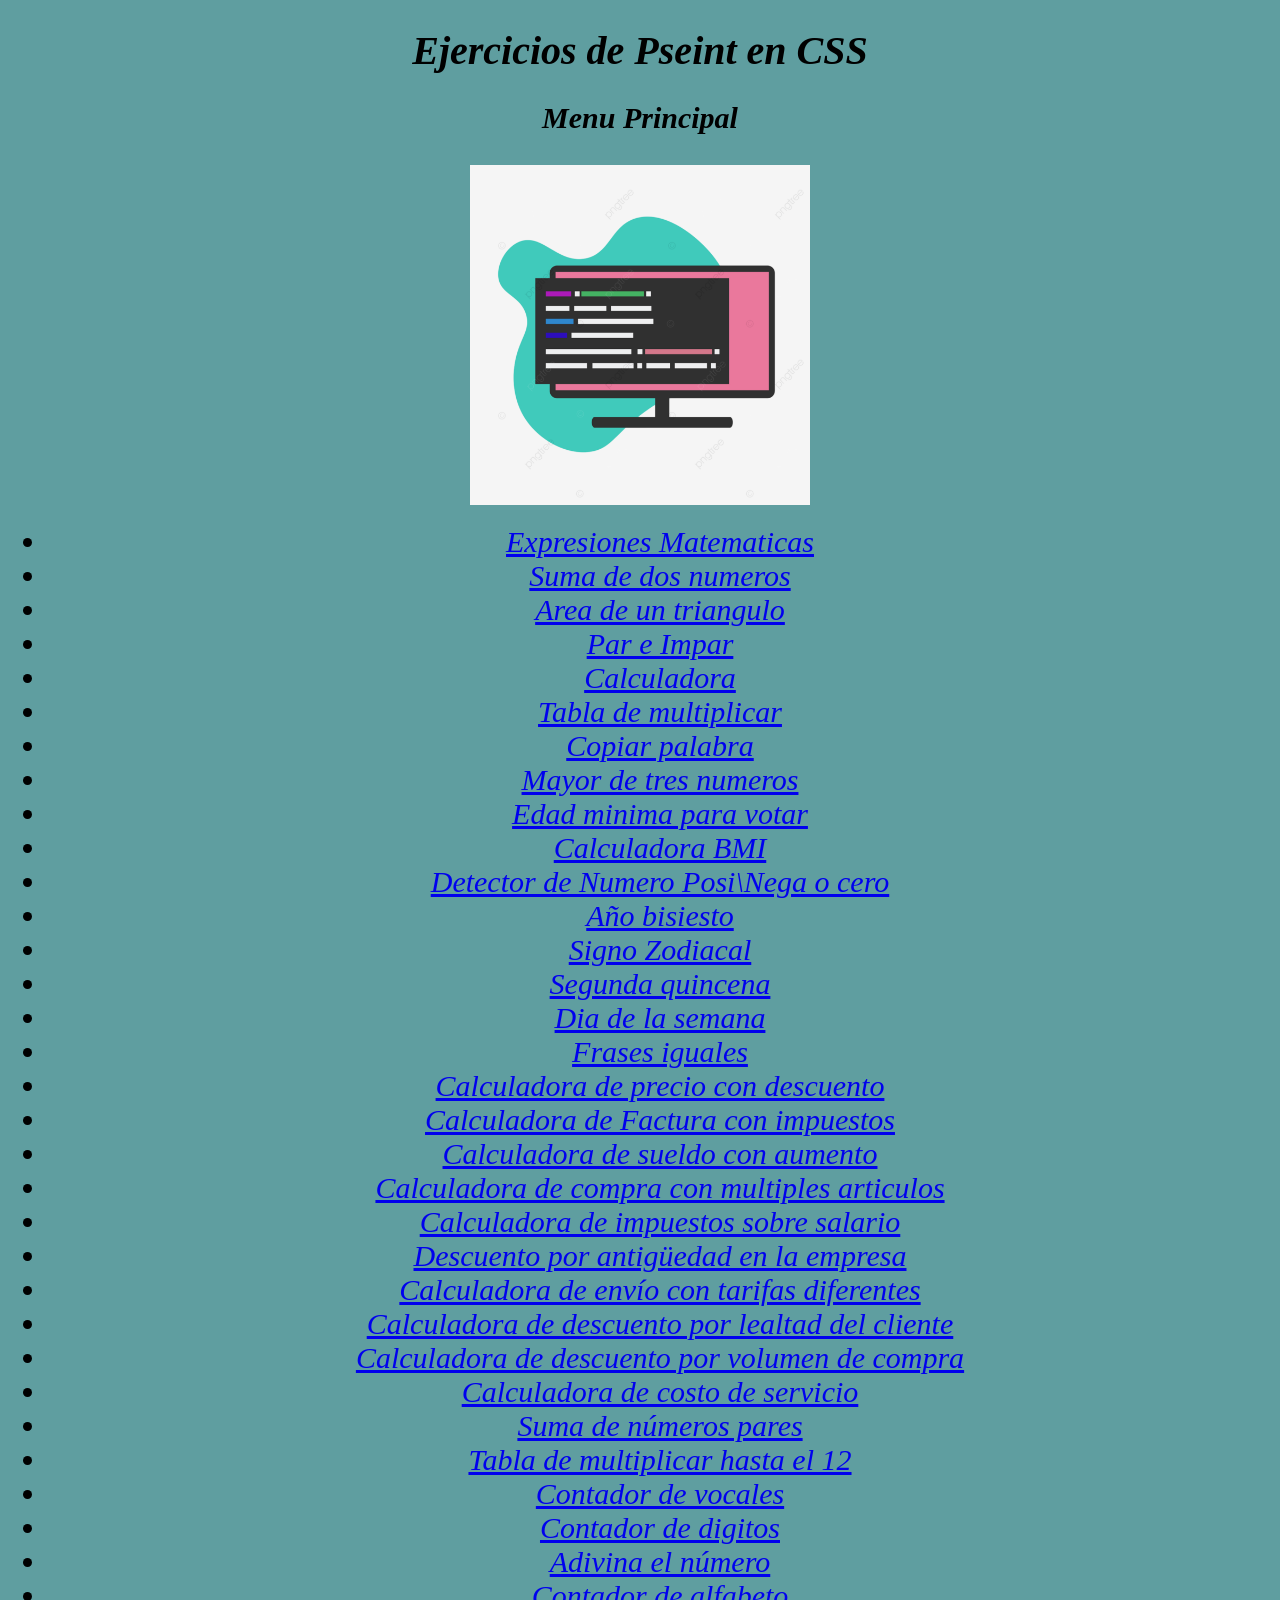
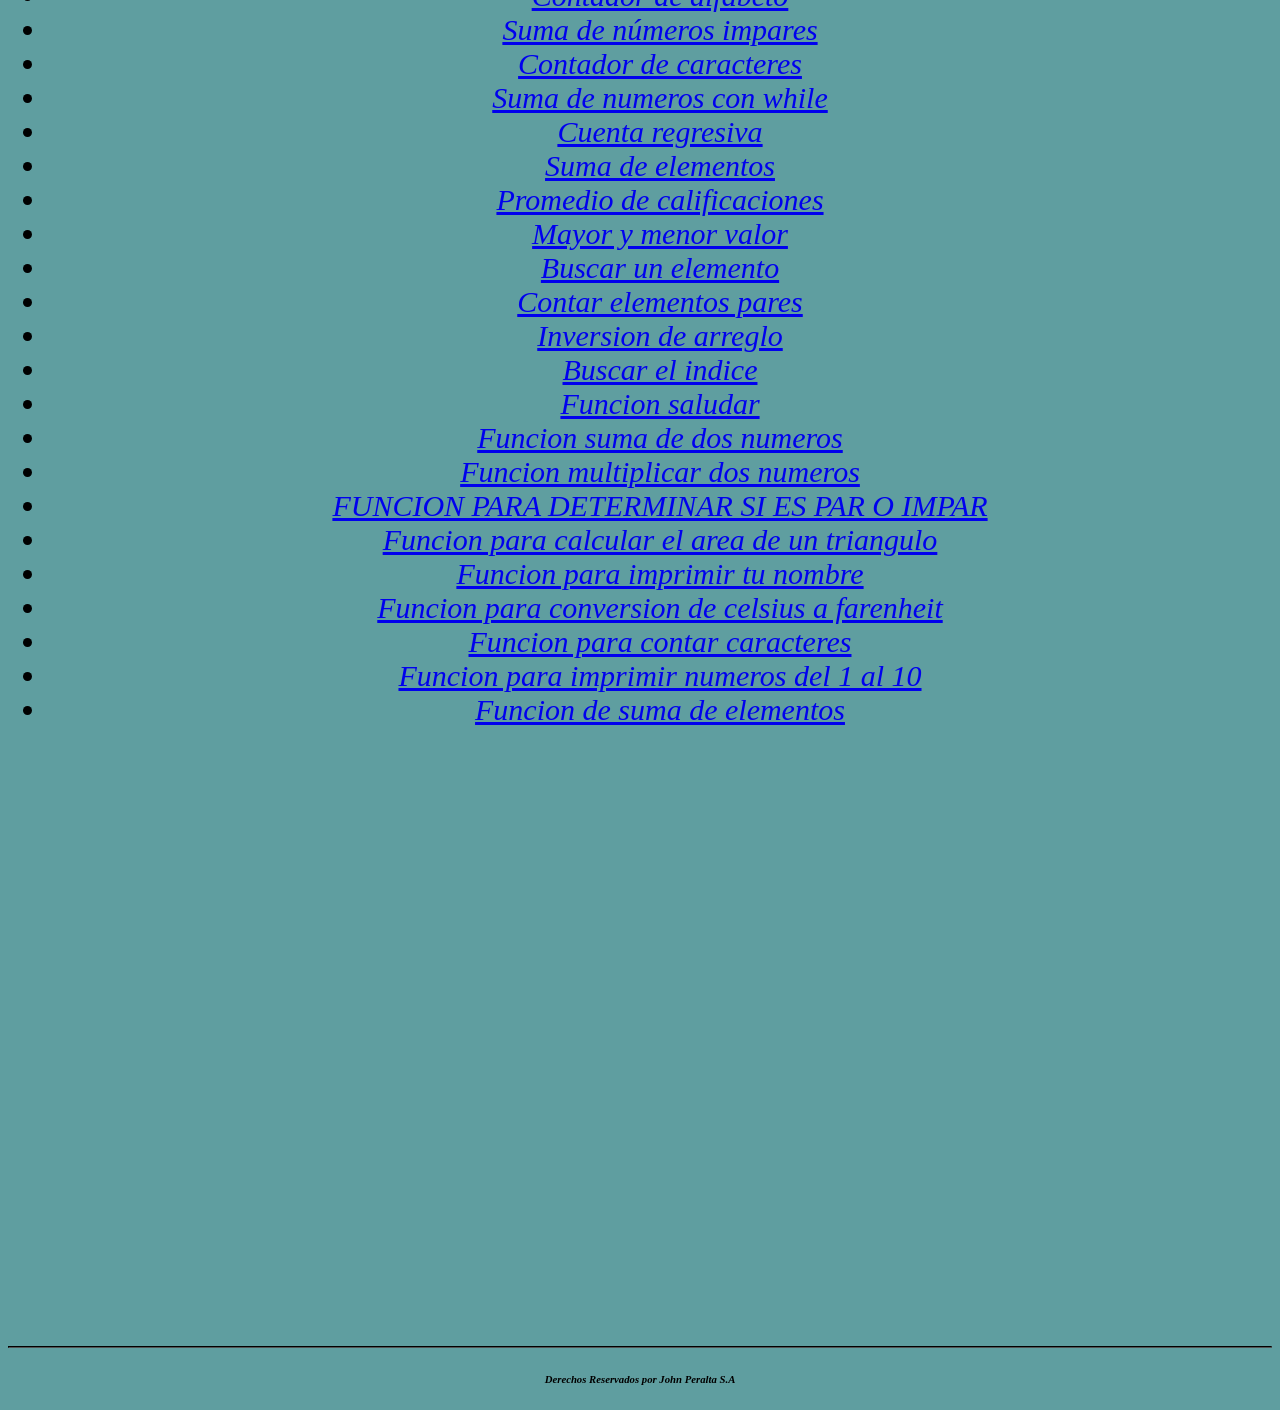
<file: De Pseint a js/index.html>
<!DOCTYPE html>
<html lang="es">
<head>
    <meta charset="UTF-8">
    <meta name="viewport" content="width=device-width, initial-scale=1.0">
    <title>Logica B2</title>
    <link rel="stylesheet" href="./css/styles.css">
   
</head>
<body>
    <header>
        <h1>Ejercicios de Pseint en CSS</h1>
        <h2>Menu Principal</h2>

    </header>
    <img src="./img/logica pc.png" width="340px" >
    <nav>
        <ul>
            <li><a href="./pages/Expresionesmatematicas.html">Expresiones Matematicas</a></li>
            <li><a href="./pages/Sumadedosnumeros.html">Suma de dos numeros</a></li>
            <li><a href="./pages/Areatriangulo.html">Area de un triangulo</a></li>
            <li><a href="./pages/Numberimpa.html">Par e Impar</a></li>
            <li><a href="./pages/Calculadora.html">Calculadora</a></li>
            <li><a href="./pages/tablamultiplicar.html">Tabla de multiplicar</a></li>
            <li><a href="./pages/CopiarPalabra.html">Copiar palabra</a></li>
            <li><a href="./pages/Mayordetres.html">Mayor de tres numeros</a></li>
            <li><a href="./pages/Edadminima.html">Edad minima para votar</a></li>
            <li><a href="./pages/CalculadoraBMI.html">Calculadora BMI</a></li>
            <li><a href="./pages/PosiNegaCero.html">Detector de Numero Posi\Nega o cero</a></li>
            <li><a href="./pages/yearbisiesto.html">Año bisiesto</a></li>
            <li><a href="./pages/Zodiaco.html">Signo Zodiacal</a></li>
            <li><a href="./pages/Quincena.html">Segunda quincena</a></li>
            <li><a href="./pages/Diasemana.html">Dia de la semana</a></li>
            <li><a href="./pages/frasesiguales.html">Frases iguales</a></li>
            <li><a href="./pages/Calculadoradescuento.html">Calculadora de precio con descuento</a></li>
            <li><a href="./pages/CalculadoraImpuestos.html">Calculadora de Factura con impuestos</a></li>
            <li><a href="./pages/CalculadoraAumento.html">Calculadora de sueldo con aumento</a></li>
            <li><a href="./pages/calculadoramultiple.html">Calculadora de compra con multiples articulos</a></li>
            <li><a href="./pages/Cimpuestossalario.html">Calculadora de impuestos sobre salario</a></li>
            <li><a href="./pages/antiguedadempresa.html">Descuento por antigüedad en la empresa</a></li>
            <li><a href="./pages/Cenviotarifas.html">Calculadora de envío con tarifas diferentes</a></li>
            <li><a href="./pages/lealtadcliente.html">Calculadora de descuento por lealtad del cliente</a></li>
            <li><a href="./pages/descuentovolumen.html">Calculadora de descuento por volumen de compra</a></li>
            <li><a href="./pages/Costoservicio.html">Calculadora de costo de servicio</a></li>
            <li><a href="./pages/sumapares.html">Suma de números pares</a></li>
            <li><a href="./pages/MULTIPLICAR.html">Tabla de multiplicar hasta el 12</a></li>
            <li><a href="./pages/vocalescont.html">Contador de vocales</a></li>
            <li><a href="./pages/contadordigitos.html">Contador de digitos</a></li>
            <li><a href="./pages/adivina.html">Adivina el número</a></li>
            <li><a href="./pages/contadoralfabeto.html">Contador de alfabeto</a></li>
            <li><a href="./pages/sumaimpares.html">Suma de números impares</a></li>
            <li><a href="./pages/contadorcaracter.html">Contador de caracteres</a></li>
            <li><a href="./pages/sumanumwhile.html">Suma de numeros con while</a></li>
            <li><a href="./pages2/cuentaregresiva.html">Cuenta regresiva</a></li>
            <li><a href="./pages2/SUMAELEMENTOS.html">Suma de elementos</a></li>
            <li><a href="./pages2/Promediocali.html">Promedio de calificaciones</a></li>
            <li><a href="./pages2/maxmin.html">Mayor y menor valor</a></li>
            <li><a href="./pages2/Buscarelemento.html">Buscar un elemento</a></li>
            <li><a href="./pages2/elementospares.html">Contar elementos pares</a></li>
            <li><a href="./pages2/inversion.html">Inversion de arreglo</a></li>
            <li><a href="./pages2/indice.html">Buscar el indice</a></li>
            <li><a href="./pages2/funcionsaludar.html">Funcion saludar</a></li>
            <li><a href="./pages2/FUNCIONSUMADOS.html">Funcion suma de dos numeros</a></li>
            <li><a href="./pages2/FUNCIONMULTIPLICAR.html">Funcion multiplicar dos numeros</a></li>
            <li><a href="./pages2/FUNCIONPARIMPAR.html">FUNCION PARA DETERMINAR SI ES PAR O IMPAR</a></li>
            <li><a href="./pages2/FUNCIONAREATRI.html">Funcion para calcular el area de un triangulo</a></li>
            <li><a href="./pages2/FUNCIONIMPRIMIRN.html">Funcion para imprimir tu nombre</a></li>
            <li><a href="./pages2/FUNCIONCONVERSION.html">Funcion para conversion de celsius a farenheit</a></li>
            <li><a href="./pages2/FUNCIONCARACTERES.html">Funcion para contar caracteres</a></li>
            <li><a href="./pages2/FUNCION1AL10.html">Funcion para imprimir numeros del 1 al 10</a></li>
            <li><a href="./pages2/FUNCIONSUMAELEMENTOS.html">Funcion de suma de elementos</a></li>

        </ul>
    </nav>
    <footer>
        <hr>
        <h6>Derechos Reservados por John Peralta S.A</h6>
    </footer>
</body>
</html>
</file>
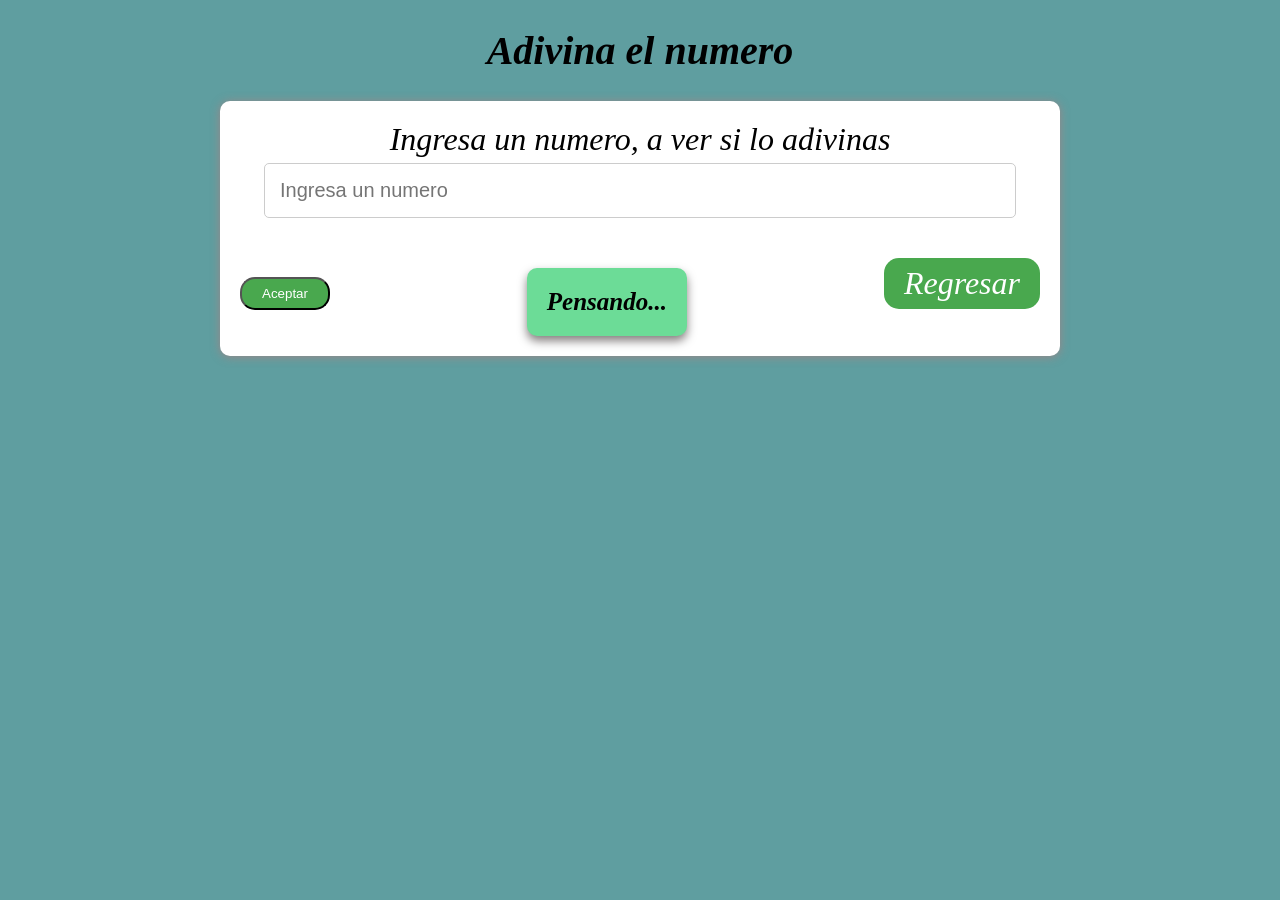
<file: De Pseint a js/pages/adivina.html>
<!DOCTYPE html>
<html lang="en">
<head>
    <meta charset="UTF-8">
    <meta name="viewport" content="width=device-width, initial-scale=1.0">
    <title>Adivina el numero</title>
    <link rel="stylesheet" href="../css/styles.css">
    <script src="../js/main.js"></script>
</head>
<body>
    <header>
        <h1>Adivina el numero</h1>
    </header>
    <main class="recuadro">
        <label for="n1">Ingresa un numero, a ver si lo adivinas</label>
        <input type="number" placeholder="Ingresa un numero" id="n1" value="" required />
        <button type="submit" id="botoncito" onclick="ope.Ejercicio45()">Aceptar</button>
        <div class="Respuesta">
            <span id="Respuesta45">Pensando...</span>
        </div>
        <div><a id="botoncito" href="../index.html">Regresar</a></div>
    </main>
</body>
</html>
</file>
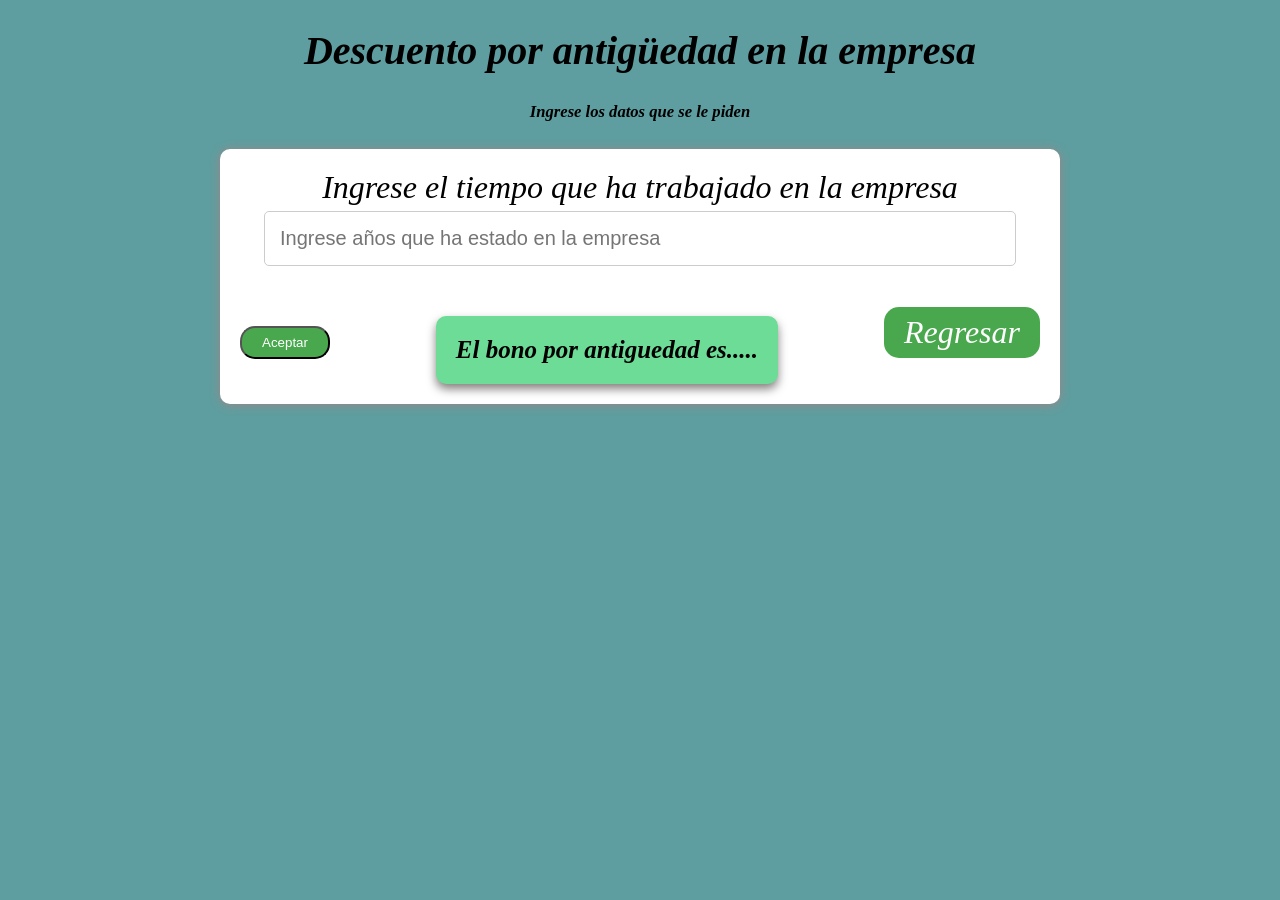
<file: De Pseint a js/pages/antiguedadempresa.html>
<!DOCTYPE html>
<html lang="en">
<head>
    <meta charset="UTF-8">
    <meta name="viewport" content="width=device-width, initial-scale=1.0">
    <title>Descuento por antigüedad en la empresa</title>
    <link rel="stylesheet" href="../css/styles.css">
    <script src="../js/main.js"></script>
</head>
<body>
    <header>
        <h1>Descuento por antigüedad en la empresa</h1>
        <h5>Ingrese los datos que se le piden</h5>
    </header>
    <main class="recuadro">
        <label for="n1">Ingrese el tiempo que ha trabajado en la empresa</label>
        <input type="number" placeholder="Ingrese años que ha estado en la empresa" id="n1" value="" required />
        <button type="submit" id="botoncito" onclick="ope.Ejercicio33()">Aceptar</button>
        <div class="Respuesta">
            <span id="Respuesta33">El bono por antiguedad es.....</span>
        </div>
        <div><a id="botoncito" href="../index.html">Regresar</a></div>
    </main>
</body>
</html>
</file>
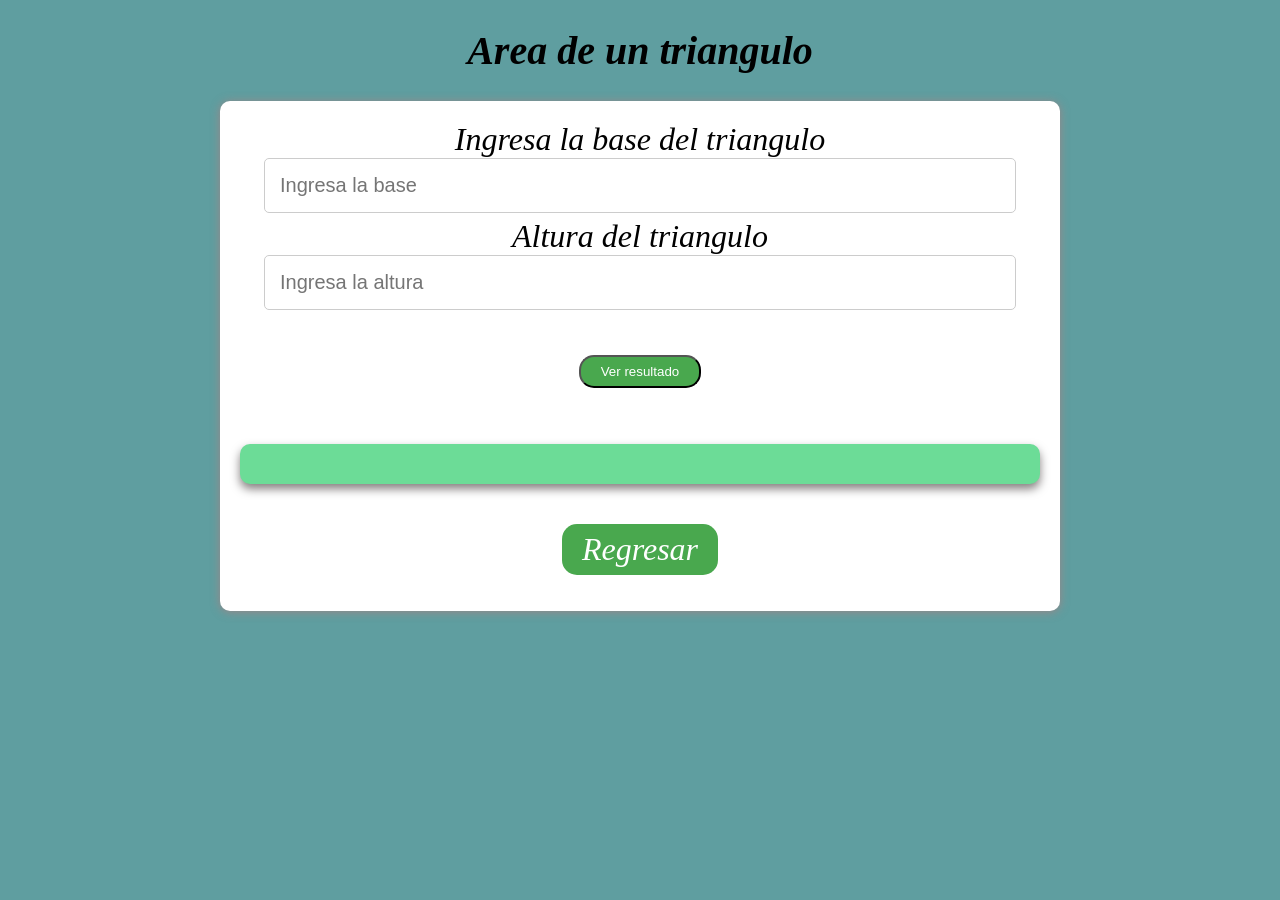
<file: De Pseint a js/pages/Areatriangulo.html>
<!DOCTYPE html>
<html lang="en">
<head>
    <meta charset="UTF-8">
    <meta name="viewport" content="width=device-width, initial-scale=1.0">
    <title>Area triangulo</title>
    <link rel="stylesheet" href="../css/styles.css" >
    <script src="../js/main.js"></script>
</head>
<body>
    <header>
        <h1>Area de un triangulo</h1>
    </header>
    <section class="recuadro">
        <form action="#">
            <label for="n1">Ingresa la base del triangulo</label>
            <input type="number" placeholder="Ingresa la base" value="" id="n1" required/>
            <label for="n2">Altura del triangulo</label>
            <input type="number" placeholder="Ingresa la altura" value="" id="n2" required />
            <button type="submit" id="botoncito" onclick="ope.Ejercicio12()">Ver resultado</button> 
            <p class="Respuesta">
                <span id="Respuesta12"></span>
            </p>
            <a href="../index.html" id="botoncito">Regresar</a>

        </form>

    </section>
    
</body>
</html>
</file>
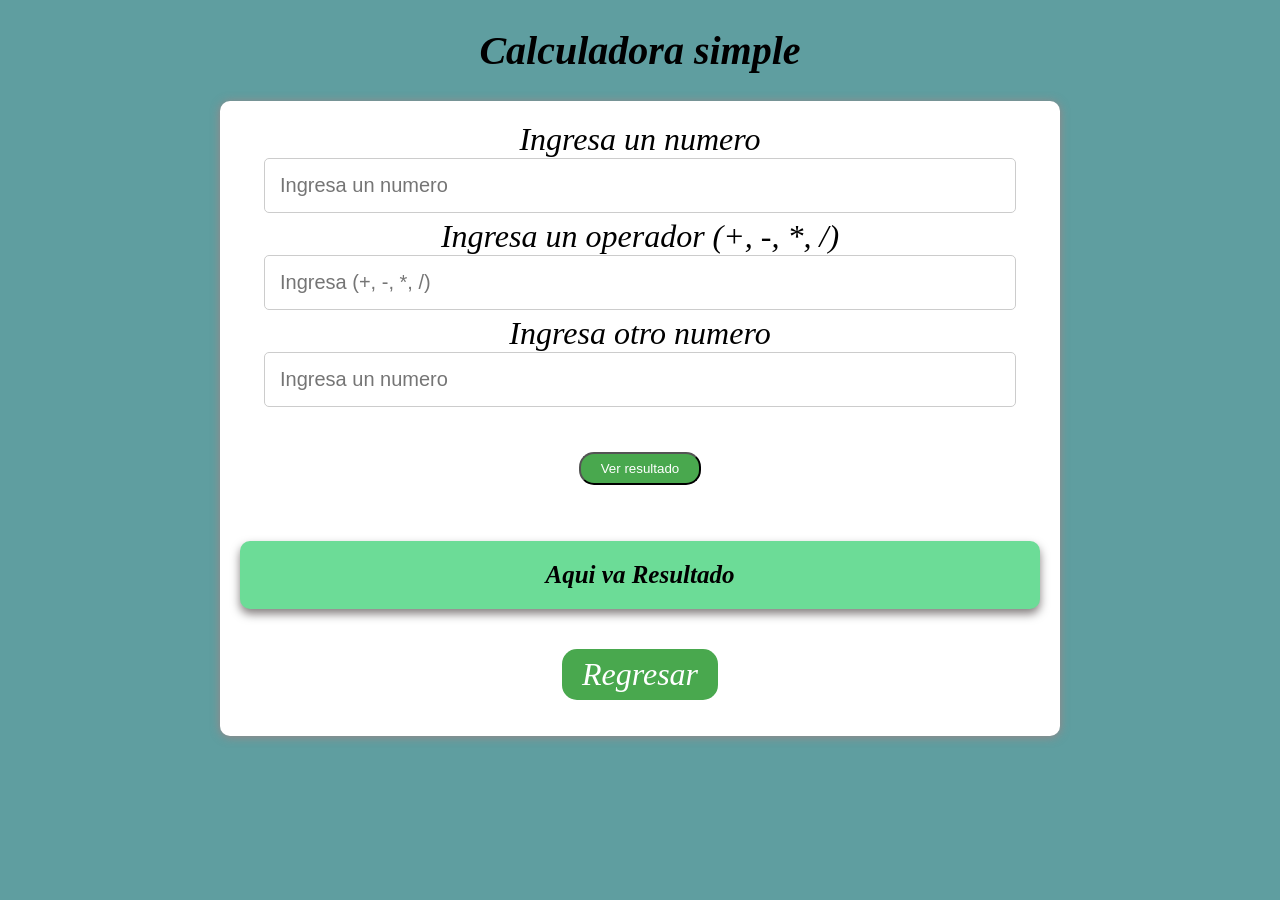
<file: De Pseint a js/pages/Calculadora.html>
<!DOCTYPE html>
<html lang="en">
<head>
    <meta charset="UTF-8">
    <meta name="viewport" content="width=device-width, initial-scale=1.0">
    <title>Calculadora</title>
    <link rel="stylesheet" href="../css/styles.css">
    <script src="../js/main.js"></script>
</head>
<body>
    <header>
        <h1>Calculadora simple</h1>
        
    </header>
    <section class="recuadro">
        <main>        
            <label for="n1">Ingresa un numero</label>
            <input  type="number" placeholder="Ingresa un numero" value="" id="n1" required/>
            <label for="operador">Ingresa un operador (+, -, *, /)</label>
            <input type="text" id="operador" pattern="[+\-*/]" placeholder="Ingresa (+, -, *, /)" required/>
            <label for="n2">Ingresa otro numero</label>
            <input type="number" placeholder="Ingresa un numero" value="" id="n2" required />
            <button type="submit" id="botoncito" onclick="ope.Ejercicio14()">Ver resultado</button>
            <div class="Respuesta">
                <span id="Respuesta14">Aqui va Resultado</span>
                
            </div>
            <div><a id="botoncito" href="../index.html">Regresar</a></div>
        </main>
    </section>
</body>
</html>
</file>
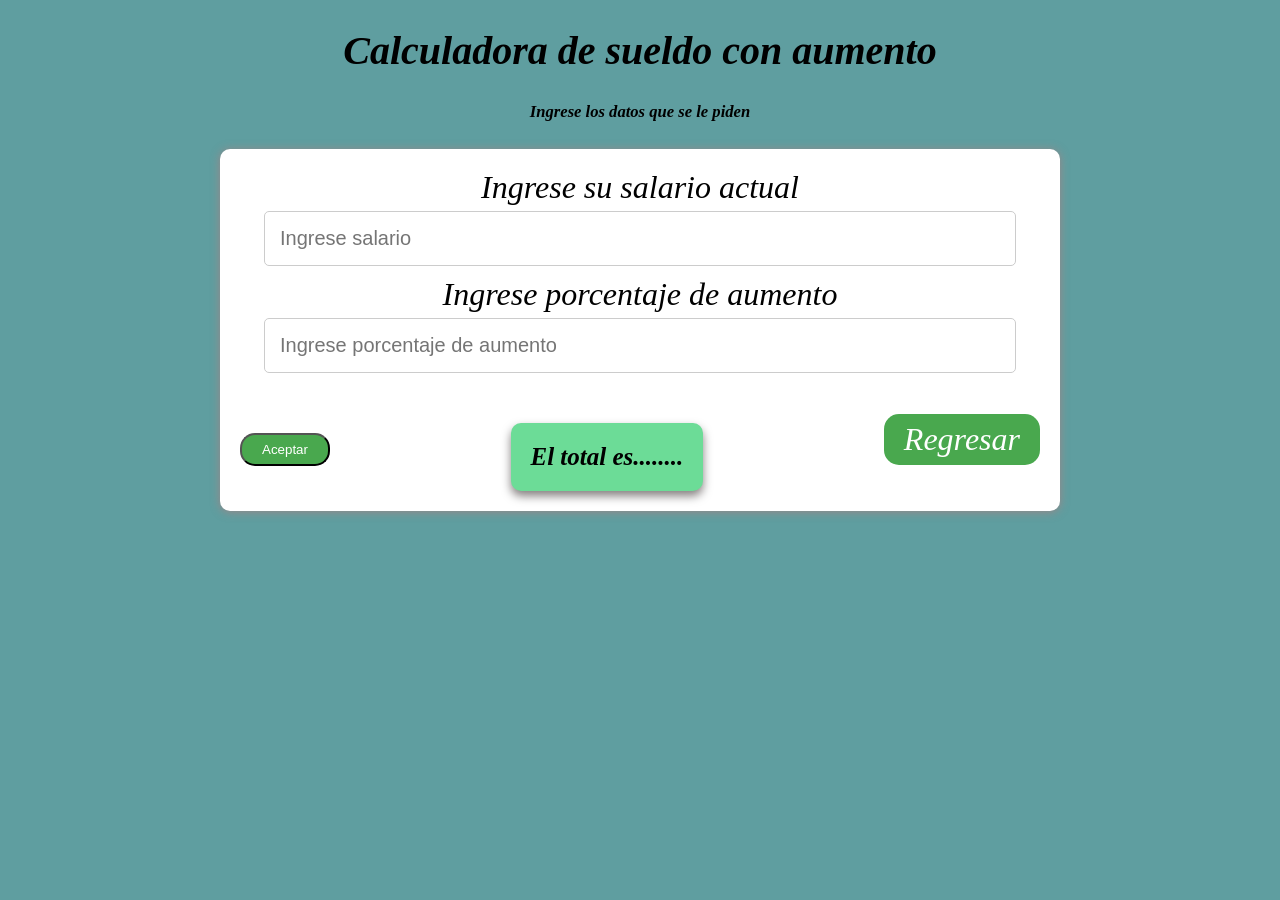
<file: De Pseint a js/pages/CalculadoraAumento.html>
<!DOCTYPE html>
<html lang="en">
<head>
    <meta charset="UTF-8">
    <meta name="viewport" content="width=device-width, initial-scale=1.0">
    <title>Calculadora de sueldo con aumento</title>
    <link rel="stylesheet" href="../css/styles.css">
    <script src="../js/main.js"></script>
</head>
<body>
    <header>
        <h1>Calculadora de sueldo con aumento</h1>
        <h5>Ingrese los datos que se le piden</h5>
    </header>
    <main class="recuadro">
        <label for="n1">Ingrese su salario actual</label>
        <input type="number" placeholder="Ingrese salario" id="n1" value="" required />
        <label for="n2">Ingrese porcentaje de aumento</label>
        <input type="number" placeholder="Ingrese porcentaje de aumento" id="n2" value="" required />
        <button type="submit" id="botoncito" onclick="ope.Ejercicio28()">Aceptar</button>
        <div class="Respuesta">
            <span id="Respuesta28">El total es........</span>
        </div>
        <div><a id="botoncito" href="../index.html">Regresar</a></div>
    </main>
</body>
</html>
</file>
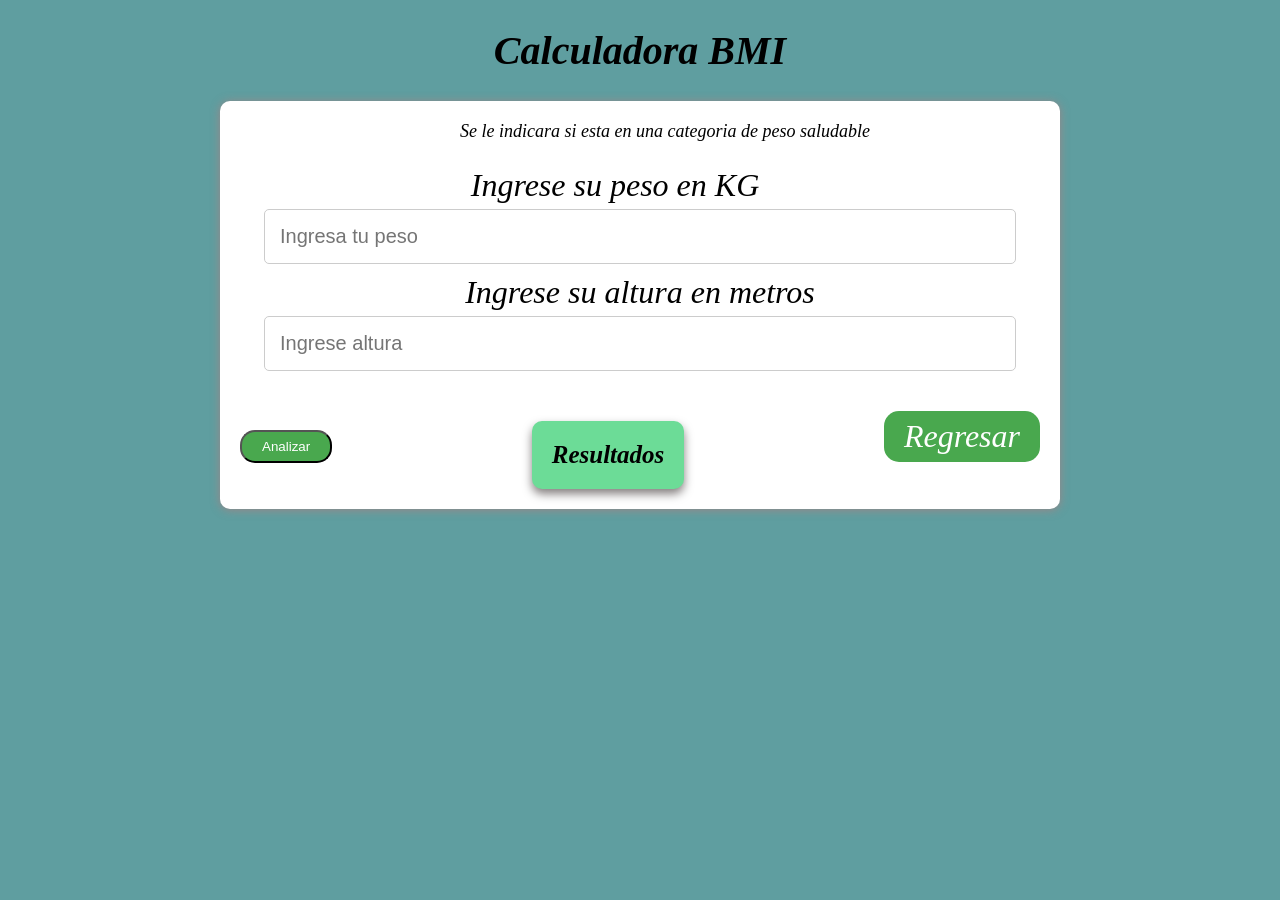
<file: De Pseint a js/pages/CalculadoraBMI.html>
<!DOCTYPE html>
<html lang="en">
<head>
    <meta charset="UTF-8">
    <meta name="viewport" content="width=device-width, initial-scale=1.0">
    <title>Calculadora BMI</title>
    <link rel="stylesheet" href="../css/styles.css">
    <script src="../js/main.js"></script>

</head>
<body>
    <header>
        <h1>Calculadora BMI</h1>
    </header>
    <main class="recuadro">
        <div style="text-align: center; font-size: 18px; margin-left: 50px;"> Se le indicara si esta en una categoria de peso saludable</div>
        <label for="n1" style="margin-top: 20px; margin-right: 50px;">Ingrese su peso en KG</label>
        <input type="number" id="n1" placeholder="Ingresa tu peso" value=""  required/>
        <label for="n2">Ingrese su altura en metros</label>
        <input type="number" placeholder="Ingrese altura" value="" id="n2" required/>
        <button type="submit" id="botoncito" onclick="ope.Ejercicio19()" >Analizar</button>
        <div class="Respuesta">
            <span id="Respuesta19"> Resultados </span>

        </div>
        <div><a id="botoncito" href="../index.html">Regresar</a></div>
    </main>
   
</body>
</html>
</file>
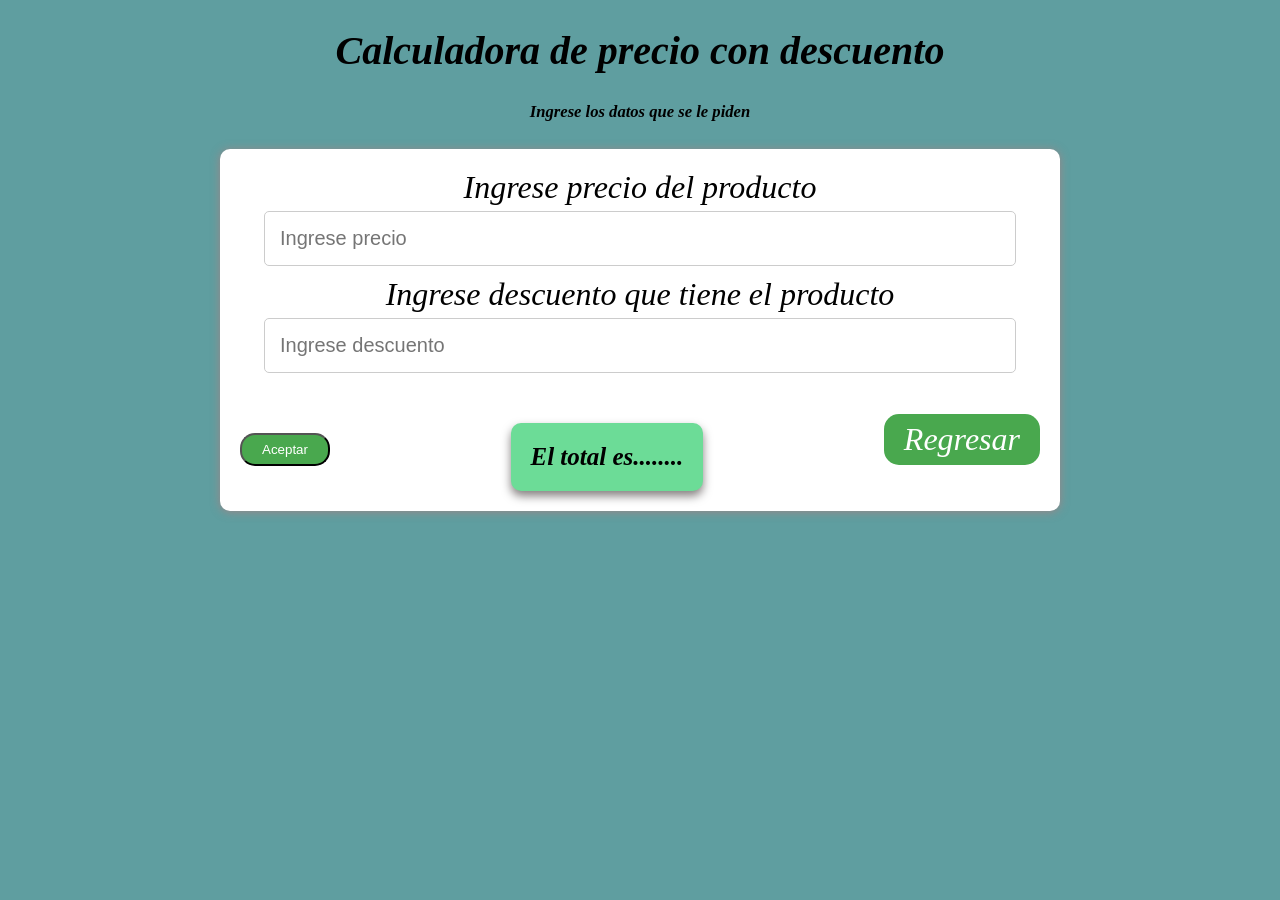
<file: De Pseint a js/pages/Calculadoradescuento.html>
<!DOCTYPE html>
<html lang="en">
<head>
    <meta charset="UTF-8">
    <meta name="viewport" content="width=device-width, initial-scale=1.0">
    <title>Calculadora de descuento</title>
    <link rel="stylesheet" href="../css/styles.css">
    <script src="../js/main.js"></script>
</head>
<body>
    <header>
        <h1>Calculadora de precio con descuento</h1>
        <h5>Ingrese los datos que se le piden</h5>
    </header>
    <main class="recuadro">
        <label for="n1">Ingrese precio del producto</label>
        <input type="number" placeholder="Ingrese precio" id="n1" value="" required />
        <label for="n2">Ingrese descuento que tiene el producto</label>
        <input type="number" placeholder="Ingrese descuento" id="n2" value="" required />
        <button type="submit" id="botoncito" onclick="ope.Ejercicio26()">Aceptar</button>
        <div class="Respuesta">
            <span id="Respuesta26">El total es........</span>
        </div>
        <div><a id="botoncito" href="../index.html">Regresar</a></div>
    </main>
</body>
</html>
</file>
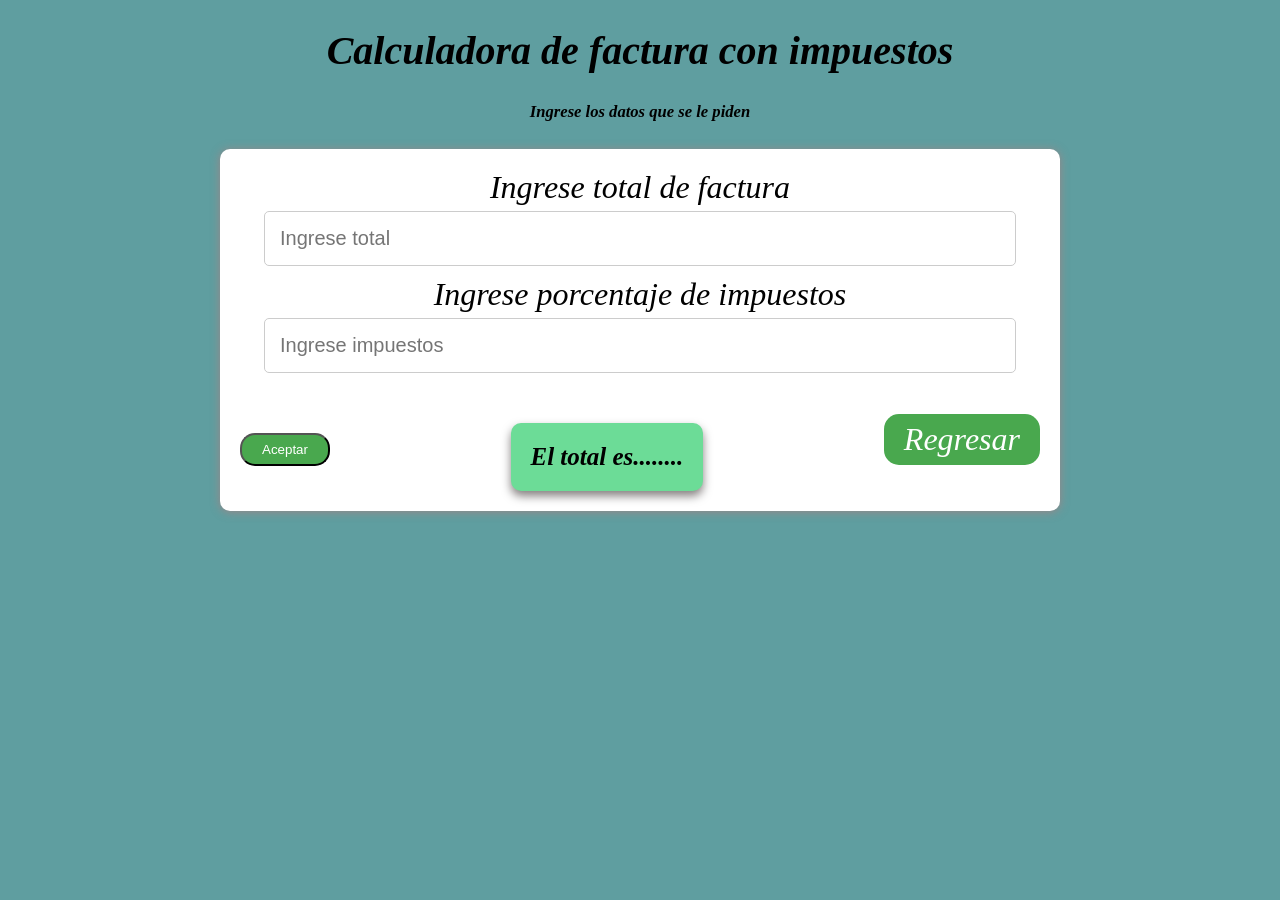
<file: De Pseint a js/pages/CalculadoraImpuestos.html>
<!DOCTYPE html>
<html lang="en">
<head>
    <meta charset="UTF-8">
    <meta name="viewport" content="width=device-width, initial-scale=1.0">
    <title>Calculadora de factura con impuestos</title>
    <link rel="stylesheet" href="../css/styles.css">
    <script src="../js/main.js"></script>
</head>
<body>
    <header>
        <h1>Calculadora de factura con impuestos</h1>
        <h5>Ingrese los datos que se le piden</h5>
    </header>
    <main class="recuadro">
        <label for="n1">Ingrese total de factura</label>
        <input type="number" placeholder="Ingrese total" id="n1" value="" required />
        <label for="n2">Ingrese porcentaje de impuestos</label>
        <input type="number" placeholder="Ingrese impuestos" id="n2" value="" required />
        <button type="submit" id="botoncito" onclick="ope.Ejercicio27()">Aceptar</button>
        <div class="Respuesta">
            <span id="Respuesta27">El total es........</span>
        </div>
        <div><a id="botoncito" href="../index.html">Regresar</a></div>
    </main>
</body>
</html>
</file>
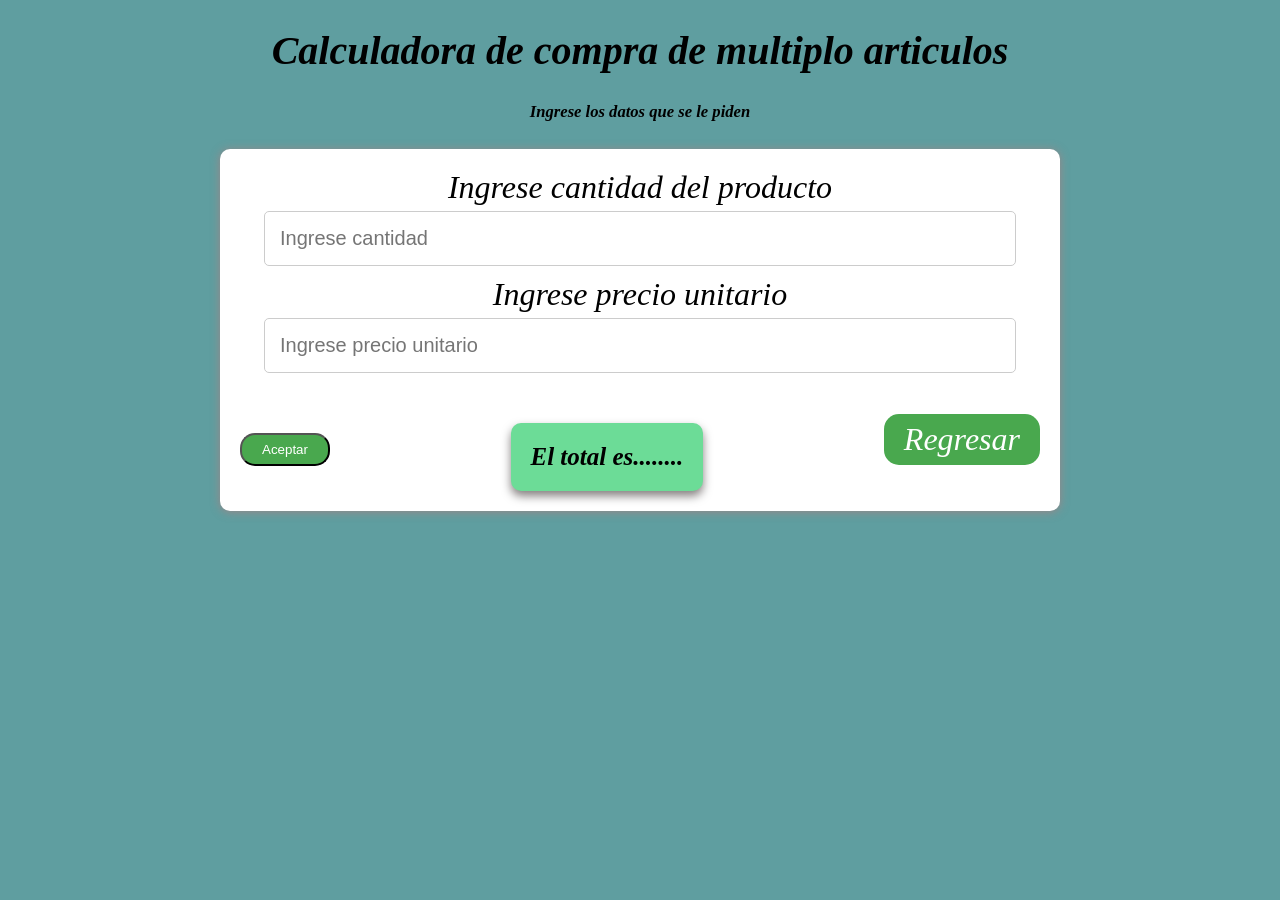
<file: De Pseint a js/pages/calculadoramultiple.html>
<!DOCTYPE html>
<html lang="en">
<head>
    <meta charset="UTF-8">
    <meta name="viewport" content="width=device-width, initial-scale=1.0">
    <title>Calculadora de compra de multiplo articulos</title>
    <link rel="stylesheet" href="../css/styles.css">
    <script src="../js/main.js"></script>
</head>
<body>
    <header>
        <h1>Calculadora de compra de multiplo articulos</h1>
        <h5>Ingrese los datos que se le piden</h5>
    </header>
    <main class="recuadro">
        <label for="n1">Ingrese cantidad del producto</label>
        <input type="number" placeholder="Ingrese cantidad" id="n1" value="" required />
        <label for="n2">Ingrese precio unitario</label>
        <input type="number" placeholder="Ingrese precio unitario" id="n2" value="" required />

        <button type="submit" id="botoncito" onclick="ope.Ejercicio29()">Aceptar</button>
        <div class="Respuesta">
            <span id="Respuesta29">El total es........</span>
        </div>
        <div><a id="botoncito" href="../index.html">Regresar</a></div>
    </main>
</body>
</html>
</file>
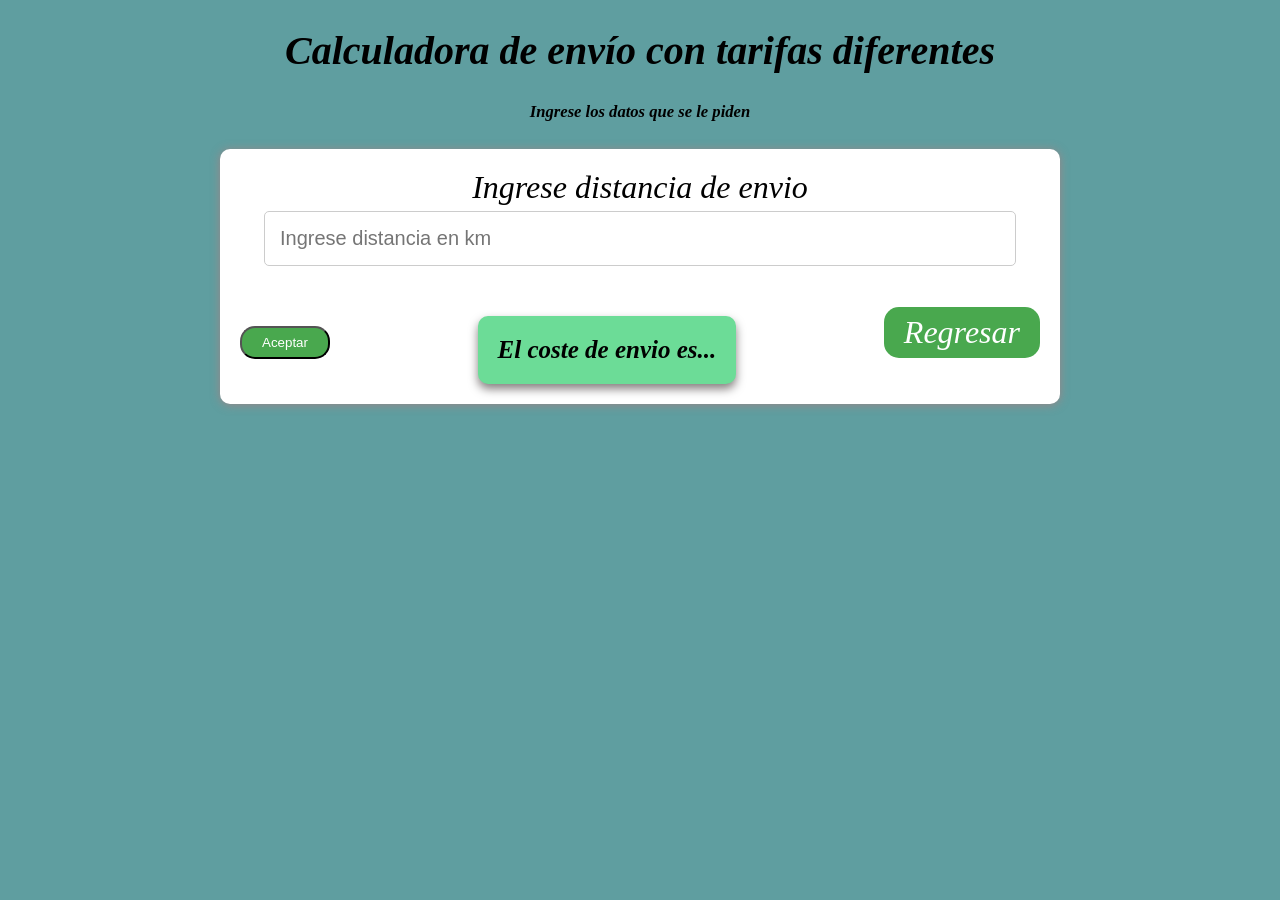
<file: De Pseint a js/pages/Cenviotarifas.html>
<!DOCTYPE html>
<html lang="en">
<head>
    <meta charset="UTF-8">
    <meta name="viewport" content="width=device-width, initial-scale=1.0">
    <title>Calculadora de envío con tarifas diferentes</title>
    <link rel="stylesheet" href="../css/styles.css">
    <script src="../js/main.js"></script>
</head>
<body>
    <header>
        <h1>Calculadora de envío con tarifas diferentes</h1>
        <h5>Ingrese los datos que se le piden</h5>
    </header>
    <main class="recuadro">
        <label for="n1">Ingrese distancia de envio</label>
        <input type="number" placeholder="Ingrese distancia en km" id="n1" value="" required />
        <button type="submit" id="botoncito" onclick="ope.Ejercicio34()">Aceptar</button>
        <div class="Respuesta">
            <span id="Respuesta34">El coste de envio es...</span>
        </div>
        <div><a id="botoncito" href="../index.html">Regresar</a></div>
    </main>
</body>
</html>
</file>
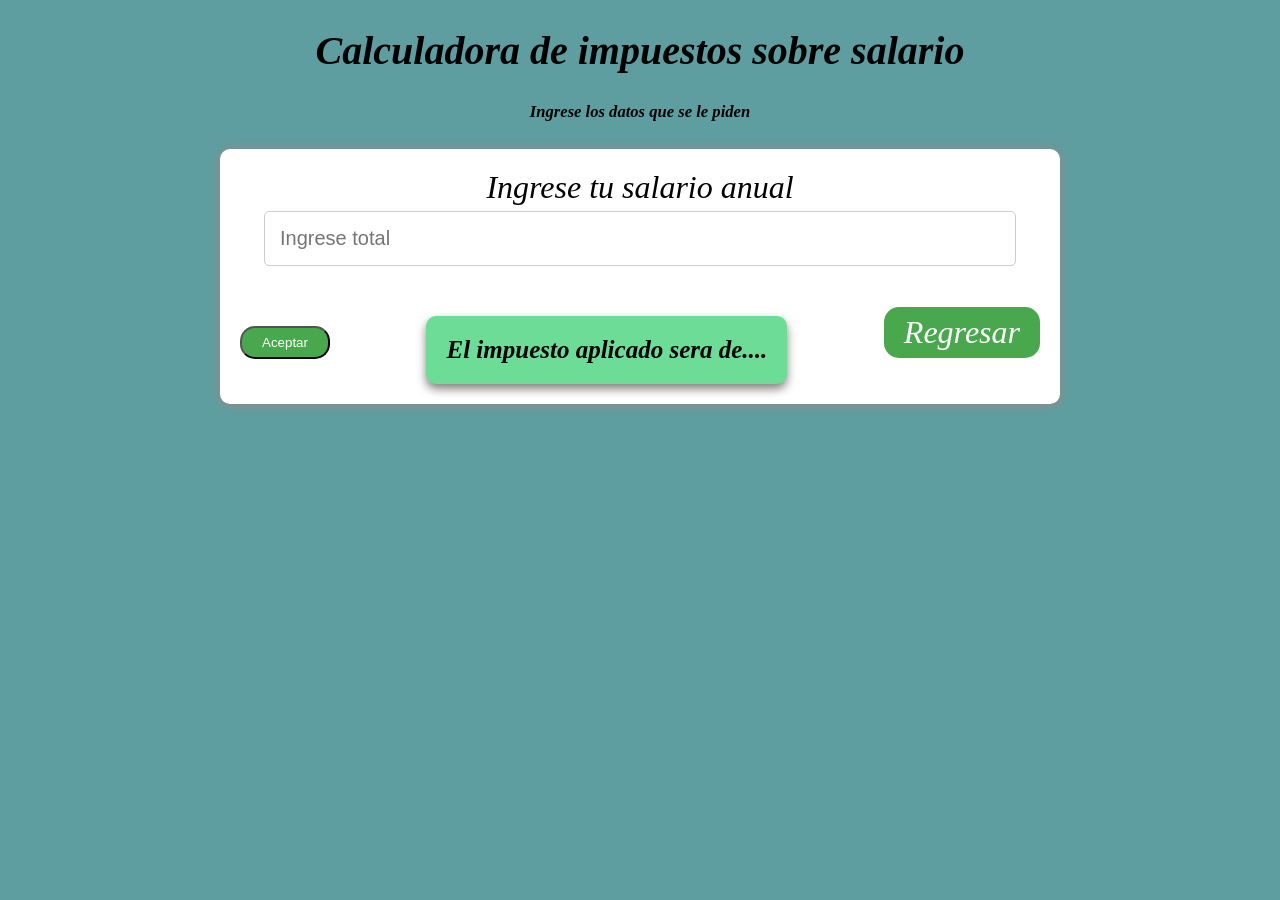
<file: De Pseint a js/pages/Cimpuestossalario.html>
<!DOCTYPE html>
<html lang="en">
<head>
    <meta charset="UTF-8">
    <meta name="viewport" content="width=device-width, initial-scale=1.0">
    <title>Calculadora de impuestos sobre salario</title>
    <link rel="stylesheet" href="../css/styles.css">
    <script src="../js/main.js"></script>
</head>
<body>
    <header>
        <h1>Calculadora de impuestos sobre salario</h1>
        <h5>Ingrese los datos que se le piden</h5>
    </header>
    <main class="recuadro">
        <label for="n1">Ingrese tu salario anual</label>
        <input type="number" placeholder="Ingrese total" id="n1" value="" required />
        <button type="submit" id="botoncito" onclick="ope.Ejercicio303132()">Aceptar</button>
        <div class="Respuesta">
            <span id="Respuesta303132">El impuesto aplicado sera de....</span>
        </div>
        <div><a id="botoncito" href="../index.html">Regresar</a></div>
    </main>
</body>
</html>
</file>
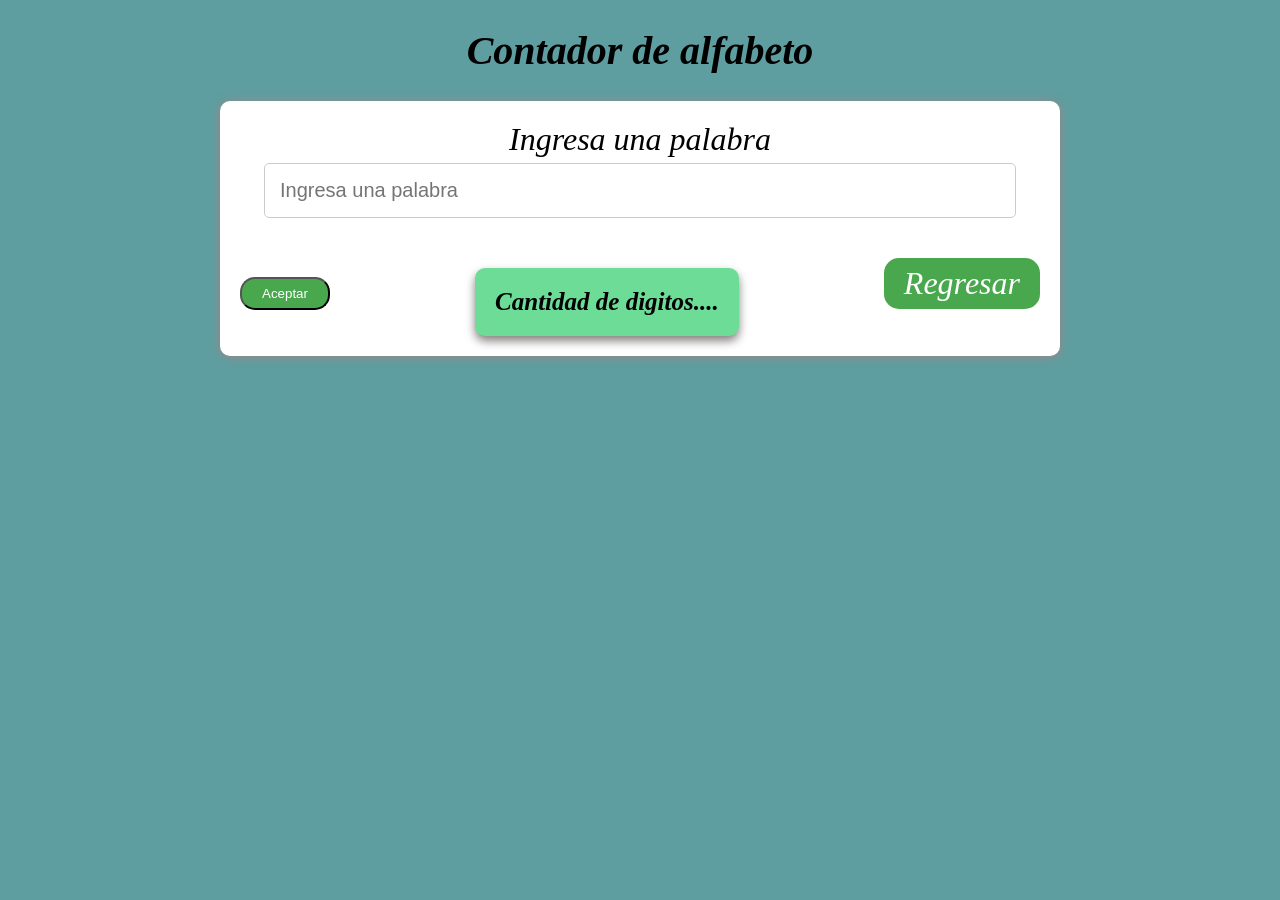
<file: De Pseint a js/pages/contadoralfabeto.html>
<!DOCTYPE html>
<html lang="en">
<head>
    <meta charset="UTF-8">
    <meta name="viewport" content="width=device-width, initial-scale=1.0">
    <title>Contador de alfabeto</title>
    <link rel="stylesheet" href="../css/styles.css">
    <script src="../js/main.js"></script>
</head>
<body>
    <header>
        <h1>Contador de alfabeto</h1>
    </header>
    <main class="recuadro">
        <label for="n1">Ingresa una palabra</label>
        <input type="text" placeholder="Ingresa una palabra" id="n1" value="" required />
        <button type="submit" id="botoncito" onclick="ope.Ejercicio46()">Aceptar</button>
        <div class="Respuesta">
            <span id="Respuesta46">Cantidad de digitos....</span>
        </div>
        <div><a id="botoncito" href="../index.html">Regresar</a></div>
    </main>
</body>
</html>
</file>
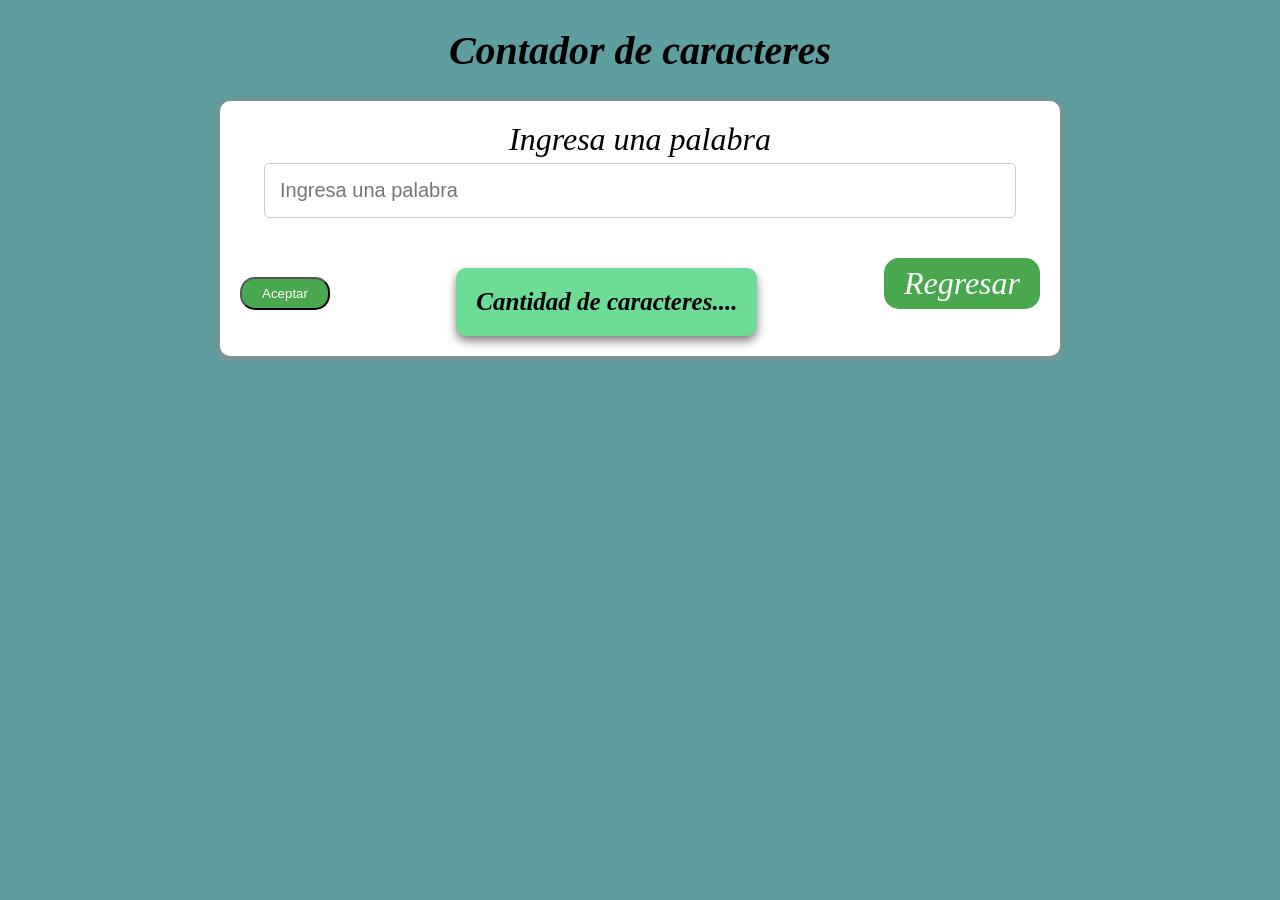
<file: De Pseint a js/pages/contadorcaracter.html>
<!DOCTYPE html>
<html lang="en">
<head>
    <meta charset="UTF-8">
    <meta name="viewport" content="width=device-width, initial-scale=1.0">
    <title>Contador de caracteres</title>
    <link rel="stylesheet" href="../css/styles.css">
    <script src="../js/main.js"></script>
</head>
<body>
    <header>
        <h1>Contador de caracteres</h1>
    </header>
    <main class="recuadro">
        <label for="n1">Ingresa una palabra</label>
        <input type="text" placeholder="Ingresa una palabra" id="n1" value="" required />
        <button type="submit" id="botoncito" onclick="ope.Ejercicio48()">Aceptar</button>
        <div class="Respuesta">
            <span id="Respuesta48">Cantidad de caracteres....</span>
        </div>
        <div><a id="botoncito" href="../index.html">Regresar</a></div>
    </main>
</body>
</html>
</file>
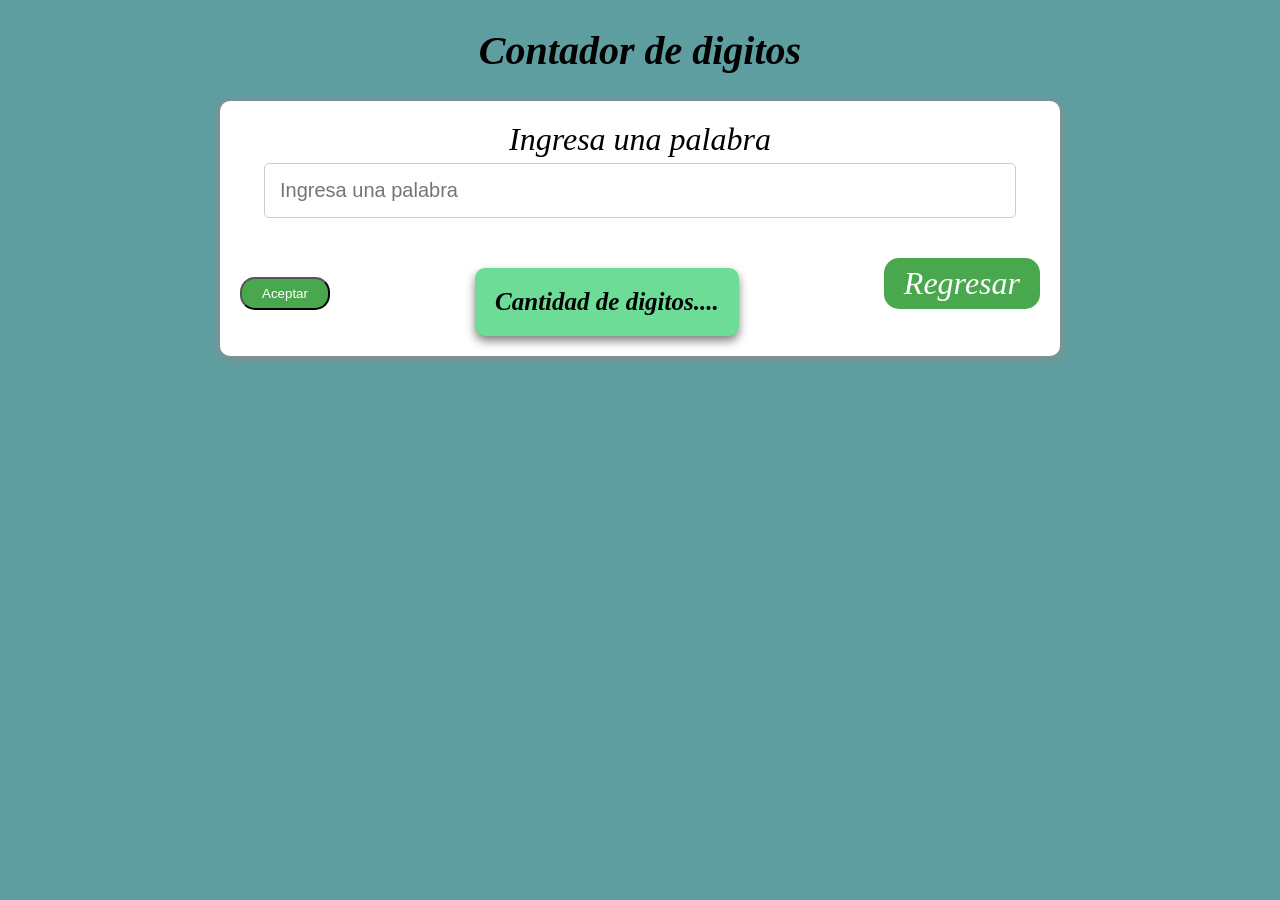
<file: De Pseint a js/pages/contadordigitos.html>
<!DOCTYPE html>
<html lang="en">
<head>
    <meta charset="UTF-8">
    <meta name="viewport" content="width=device-width, initial-scale=1.0">
    <title>Contador de digitos</title>
    <link rel="stylesheet" href="../css/styles.css">
    <script src="../js/main.js"></script>
</head>
<body>
    <header>
        <h1>Contador de digitos</h1>
    </header>
    <main class="recuadro">
        <label for="n1">Ingresa una palabra</label>
        <input type="text" placeholder="Ingresa una palabra" id="n1" value="" required />
        <button type="submit" id="botoncito" onclick="ope.Ejercicio44()">Aceptar</button>
        <div class="Respuesta">
            <span id="Respuesta44">Cantidad de digitos....</span>
        </div>
        <div><a id="botoncito" href="../index.html">Regresar</a></div>
    </main>
</body>
</html>
</file>
<file: De Pseint a js/css/styles.css>
body{
    background-color: cadetblue;
    text-align: center;
    font-style: italic;
    font-family: 'Open Sans';
    
}

header{
    font-size: 20px;
}

h2 {
    display: 20px;
    margin-bottom: 30px;
    
}
li{
    font-size: 30px;
}
p{
    font-style: italic;
    font-size: 30px;
    text-align: left;
    font-weight: bold;
}
h6{
    margin-top: 2%;
}
hr{
    
    margin-top: 49%;
    border-color: rgb(0, 0, 0);
}
#boton1{
   position: relative;
   right: 45%;
   margin-top: 1%;
   
 
}
#regresarfirst{
    font-size: 40px;
    border: 5px solid rgb(56, 49, 49);
    padding: 10px;
    background-color: beige;
}

#Moddperso{
    text-align: left;
}
/* para que se vea bonito el form */
.recuadro{
    display: flex;
    justify-content: center;
    align-items: center;
    gap: 5px;
    flex-wrap: wrap;
    max-width: 800px;
    margin: 10px auto;
    background-color: #fff;
    border-radius: 10px;
    padding: 20px;
    box-shadow: 0 1px 10px rgba(219, 109, 109, 0.5);
    font-size: 32px;
}
/* cuando pides numero en input */
#n1{
    width: 90%;
      padding: 15px;
      font-size: 20px;
      margin-bottom: 5px;
      border-radius: 5px;
      border: 1px solid #ccc;
}
#n2{
    width: 90%;
      padding: 15px;
      font-size: 20px;
      margin-bottom: 5px;
      border-radius: 5px;
      border: 1px solid #ccc;
}
/* para cualquier diseno de boton pero predisenado */
#botoncito{
    display: inline-block;
    padding: 7px 20px;
    background-color: rgb(73, 168, 78);
    color: #fff;
    text-decoration: none;
    border-radius: 15px;
    transition: all 0.9s ease-in-out;
    margin-top: 5%;
    margin-bottom: 2%;
    
}
.Respuesta{
    display: flex;
      justify-content: center;
      align-items: center;
      flex-wrap: wrap;
      max-width: 100%;
      margin: 0 auto;
      color:rgb(0, 0, 0);
      font-weight: bold;
      font-size: 25px;
      background-color: rgb(108, 220, 151);
      border-radius: 10px;
      padding: 20px;
      box-shadow: 0 5px 10px rgba(12, 2, 2, 0.5);
      margin-top: 5%;
}

#operador{
    width: 90%;
      padding: 15px;
      font-size: 20px;
      margin-bottom: 5px;
      border-radius: 5px;
      border: 1px solid #ccc;
}
#n3{
    width: 90%;
      padding: 15px;
      font-size: 20px;
      margin-bottom: 5px;
      border-radius: 5px;
      border: 1px solid #ccc;
}
#enunciado{
    width: 90%;
      padding: 15px;
      font-size: 20px;
      margin-bottom: 5px;
      border-radius: 5px;
      border: 1px solid #634040;
}
</file>
